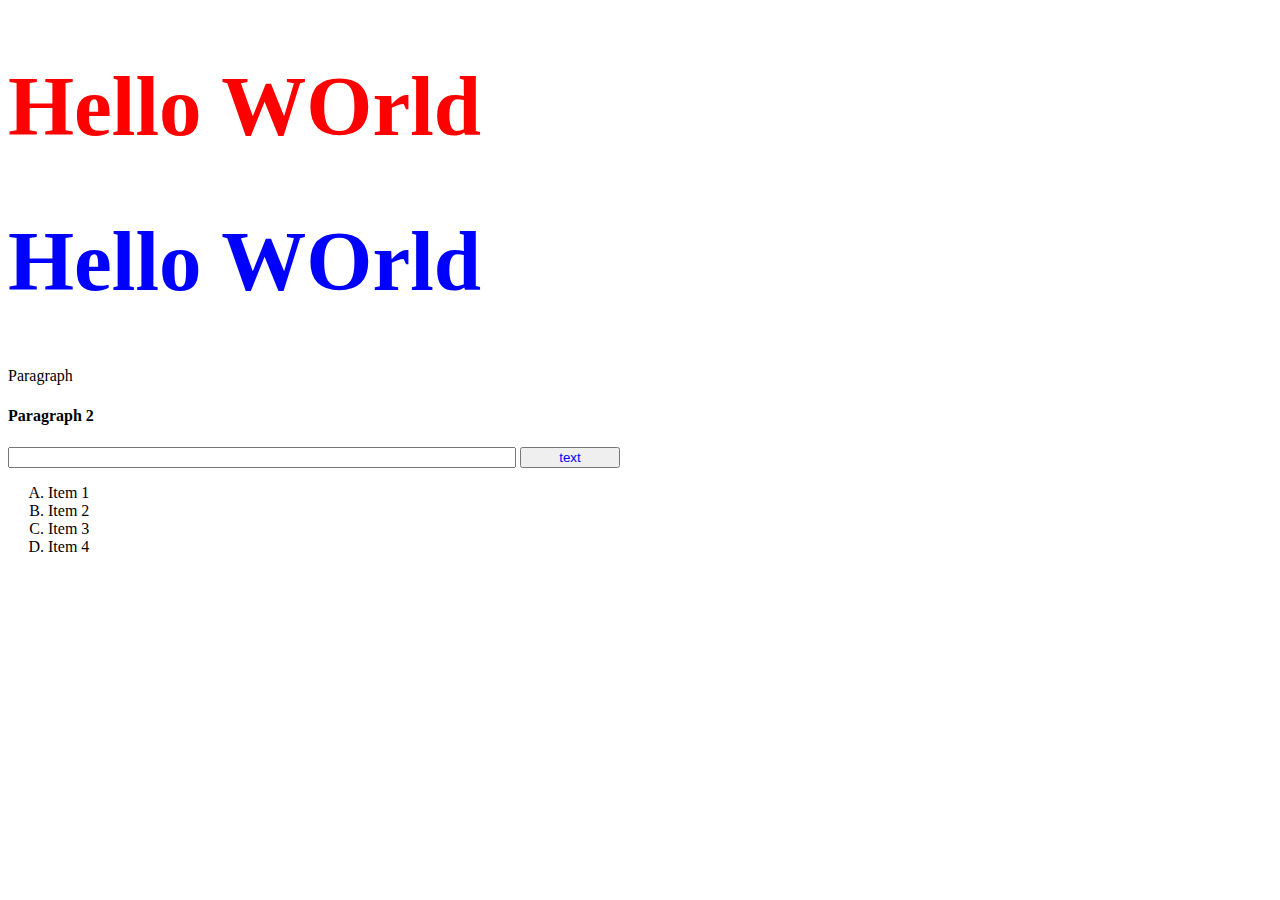
<file: index.html>
<!DOCTYPE html>
<html lang="en">

<head>
    <meta charset="UTF-8">
    <meta name="viewport" content="width=device-width, initial-scale=1.0">
    <title>CSS 1</title>

    <link rel="stylesheet" href="css1/style.css">
</head>

<body>
    <h1 class="heading">Hello WOrld</h1>
    <h1 class="heading1">Hello WOrld</h1>
    <p>Paragraph</p>
    <p class="p2">Paragraph 2</p>

    <input type="text" />
    <input type="button" value="text" />
    <ul>
        <li>Item 1</li>
        <li>Item 2</li>
        <li>Item 3</li>
        <li>Item 4</li>
    </ul>
</body>

</html>
</file>
<file: css1/style.css>
/* * {
    border: 1px solid black;
} */

h1 {
    font-size: 85px;
}

.heading {
    color: red;
}

.heading1 {
    color: blue;
}

input[type='text'] {
    width: 500px;
}

input[type='button'] {
    width: 100px;
    color: blue;
}

p {
    font-weight: 400;
}

.p2 {
    font-weight: 700;
    line-height: 30px;
}

ul {
    list-style: upper-alpha;
}
</file>
